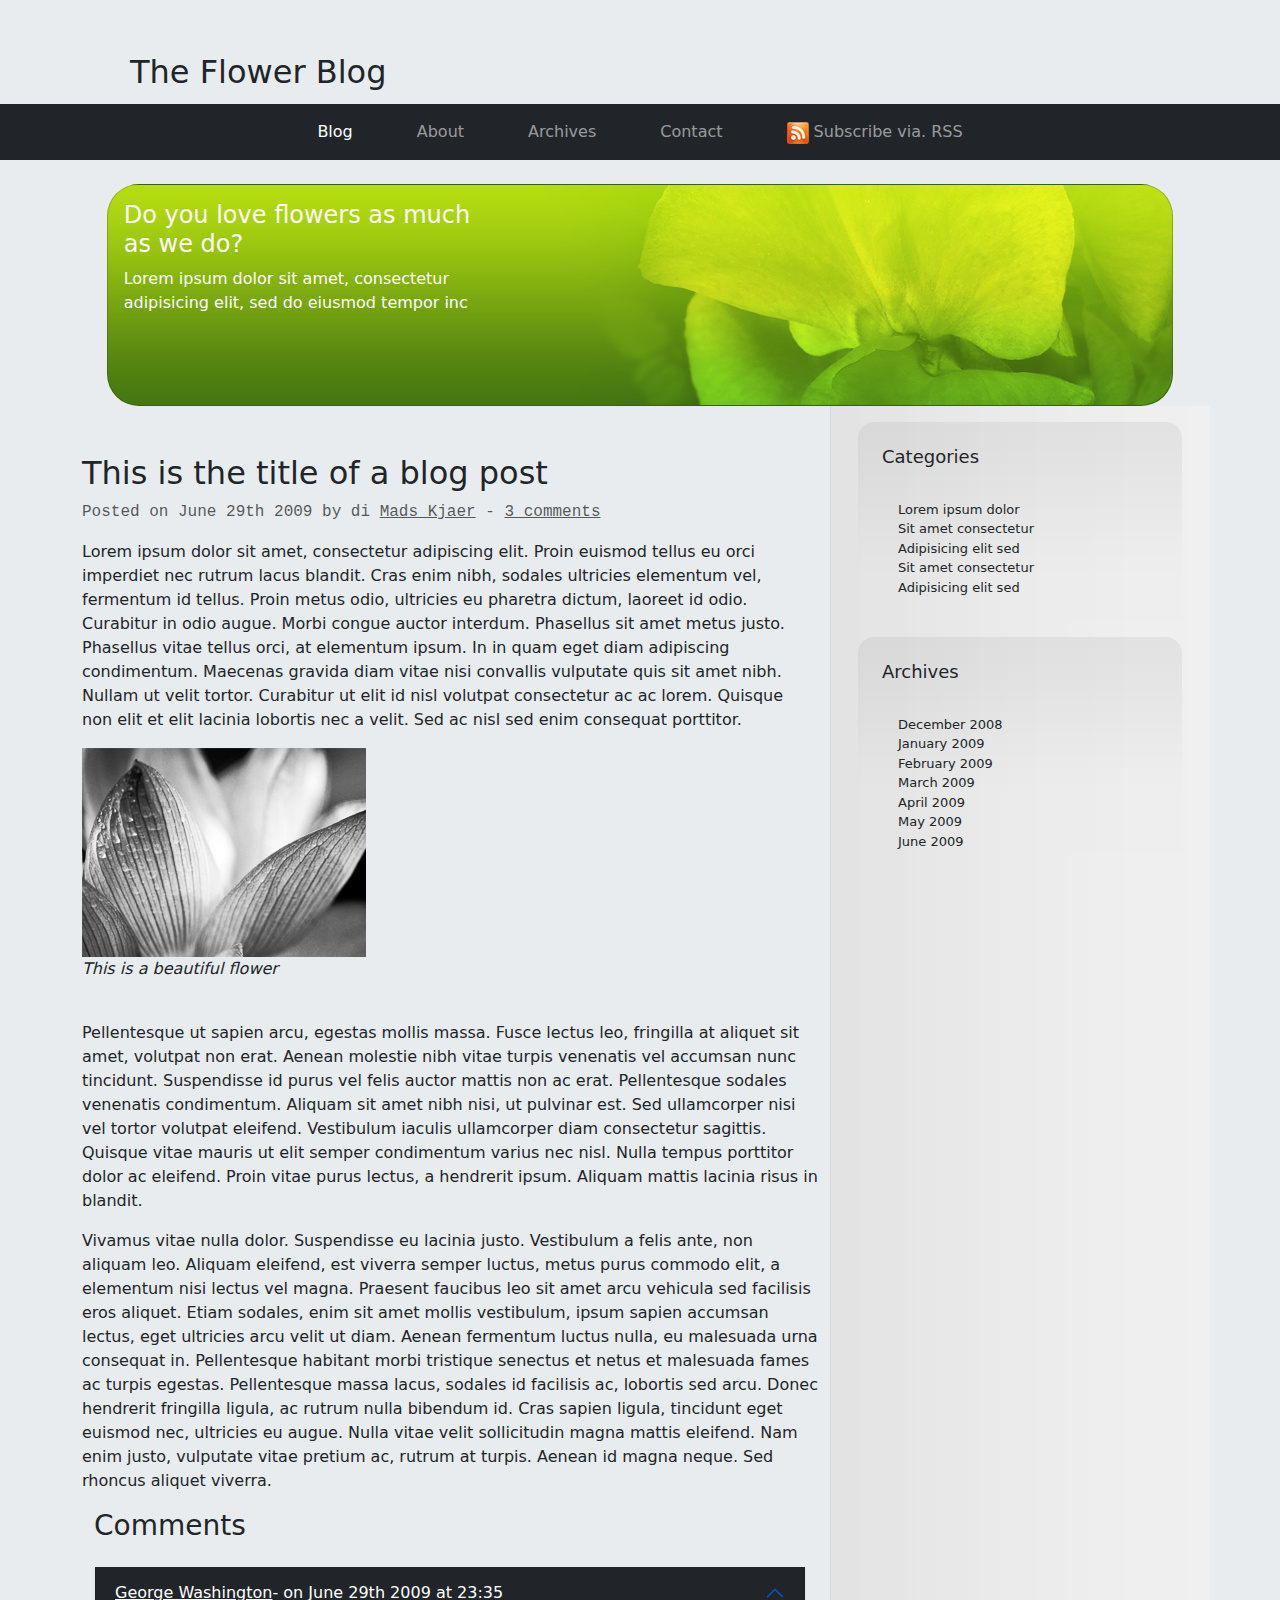
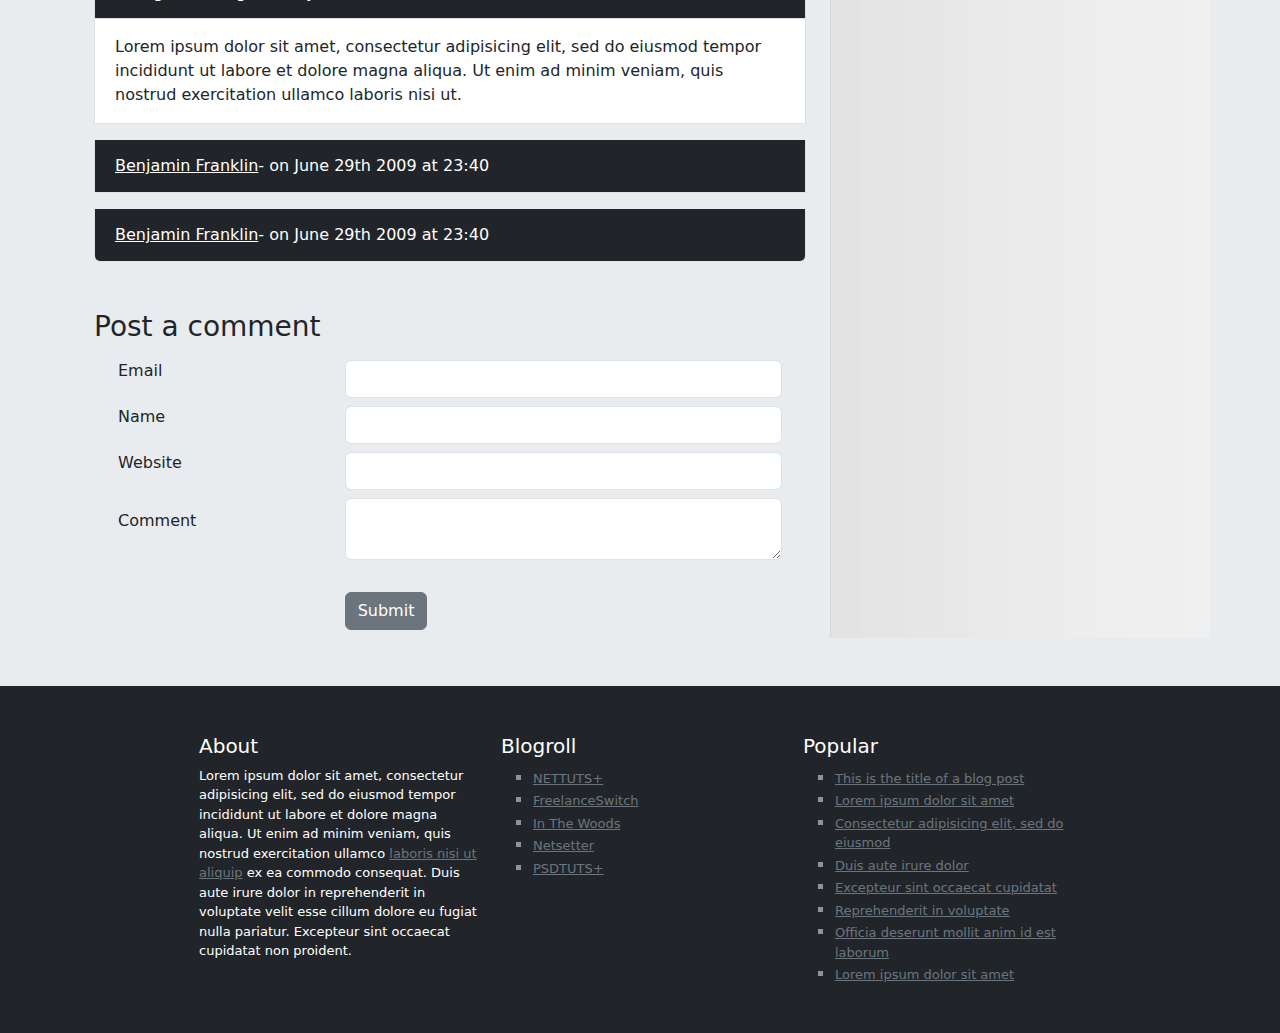
<file: index.html>
<!DOCTYPE html>
<html lang="en">
  <head>
    <meta charset="UTF-8" />
    <meta http-equiv="X-UA-Compatible" content="IE=edge" />
    <meta name="viewport" content="width=device-width, initial-scale=1.0" />
    <link
      rel="stylesheet"
      href="./bootstrap-5.3.0-alpha1-dist/css/bootstrap.min.css"
    />
    <link rel="stylesheet" href="./style.css" />
    <body></body>
    <title>Document</title>
  </head>
  <body class="bg-body-secondary">
    <div class="container-md">
      <h1 class="lh-base fs-2 mt-5 ms-5">The Flower Blog</h1>
    </div>
    <!-- ! navbar -->
    <nav class="navbar navbar-expand-lg navbar-dark bg-dark">
      <div class="container-fluid">
        <!-- <a class="navbar-brand" href="#">Navbar</a> -->
        <button
          class="navbar-toggler"
          type="button"
          data-bs-toggle="collapse"
          data-bs-target="#navbarNav"
          aria-controls="navbarNav"
          aria-expanded="false"
          aria-label="Toggle navigation"
        >
          <span class="navbar-toggler-icon"></span>
        </button>
        <div
          class="collapse navbar-collapse justify-content-center"
          id="navbarNav"
        >
          <ul class="navbar-nav gap-5">
            <li class="nav-item">
              <a class="nav-link active" aria-current="page" href="#">Blog</a>
            </li>
            <li class="nav-item">
              <a class="nav-link" href="#">About</a>
            </li>
            <li class="nav-item">
              <a class="nav-link" href="#">Archives</a>
            </li>
            <li class="nav-item">
              <a class="nav-link" href="#">Contact</a>
            </li>
            <li class="nav-item">
              <a class="nav-link" href="#">
                <span><img src="./assets/rss.png" alt="" /></span>
                Subscribe via. RSS
              </a>
            </li>
          </ul>
        </div>
      </div>
    </nav>

    <!-- !banner -->
    <div class="container mt-4 col-10">
      <div class="row justify-content-center">
        <div
          class="card flex-row rounded-5 p-0 text-white"
          style="
            background: #467612 url('./assets/intro_background.png') repeat-x;
          "
        >
          <div class="card-body d-none d-lg-block">
            <h4 class="card-title">Do you love flowers as much as we do?</h4>
            <p class="card-text">
              Lorem ipsum dolor sit amet, consectetur adipisicing elit, sed do
              eiusmod tempor inc
            </p>
          </div>
          <img
            class="rounded-5 p-0 img-fluid"
            src="./assets/intro_flower.png"
          />
        </div>
      </div>
    </div>

    <!-- ! blogPost -->
    <div class="container">
       <div class="row">
        <div class="col-md-8 col-sm-12 pt-5">
          <section>
            <article class="blogPost">
              <header>
                <h2>This is the title of a blog post</h2>
                <p class="font-monospace text-muted">
                  Posted on June 29th 2009 by di <a class="text-decoration-underline text-muted"href="#"> Mads Kjaer</a> -
                  <a href="#comments" class="text-decoration-underline text-muted">3 comments</a>
                </p>
              </header>
              <div>
                <p>
                  Lorem ipsum dolor sit amet, consectetur adipiscing elit. Proin
                  euismod tellus eu orci imperdiet nec rutrum lacus blandit.
                  Cras enim nibh, sodales ultricies elementum vel, fermentum id
                  tellus. Proin metus odio, ultricies eu pharetra dictum,
                  laoreet id odio. Curabitur in odio augue. Morbi congue auctor
                  interdum. Phasellus sit amet metus justo. Phasellus vitae
                  tellus orci, at elementum ipsum. In in quam eget diam
                  adipiscing condimentum. Maecenas gravida diam vitae nisi
                  convallis vulputate quis sit amet nibh. Nullam ut velit
                  tortor. Curabitur ut elit id nisl volutpat consectetur ac ac
                  lorem. Quisque non elit et elit lacinia lobortis nec a velit.
                  Sed ac nisl sed enim consequat porttitor.
                </p>
                <figure>
                  <img src="./assets/flower.png" alt="Flower" />
                  <figcaption><i>This is a beautiful flower</i></figcaption>
                </figure>
                <br />
                <p>
                  Pellentesque ut sapien arcu, egestas mollis massa. Fusce
                  lectus leo, fringilla at aliquet sit amet, volutpat non erat.
                  Aenean molestie nibh vitae turpis venenatis vel accumsan nunc
                  tincidunt. Suspendisse id purus vel felis auctor mattis non ac
                  erat. Pellentesque sodales venenatis condimentum. Aliquam sit
                  amet nibh nisi, ut pulvinar est. Sed ullamcorper nisi vel
                  tortor volutpat eleifend. Vestibulum iaculis ullamcorper diam
                  consectetur sagittis. Quisque vitae mauris ut elit semper
                  condimentum varius nec nisl. Nulla tempus porttitor dolor ac
                  eleifend. Proin vitae purus lectus, a hendrerit ipsum. Aliquam
                  mattis lacinia risus in blandit.
                </p>
                <p>
                  Vivamus vitae nulla dolor. Suspendisse eu lacinia justo.
                  Vestibulum a felis ante, non aliquam leo. Aliquam eleifend,
                  est viverra semper luctus, metus purus commodo elit, a
                  elementum nisi lectus vel magna. Praesent faucibus leo sit
                  amet arcu vehicula sed facilisis eros aliquet. Etiam sodales,
                  enim sit amet mollis vestibulum, ipsum sapien accumsan lectus,
                  eget ultricies arcu velit ut diam. Aenean fermentum luctus
                  nulla, eu malesuada urna consequat in. Pellentesque habitant
                  morbi tristique senectus et netus et malesuada fames ac turpis
                  egestas. Pellentesque massa lacus, sodales id facilisis ac,
                  lobortis sed arcu. Donec hendrerit fringilla ligula, ac rutrum
                  nulla bibendum id. Cras sapien ligula, tincidunt eget euismod
                  nec, ultricies eu augue. Nulla vitae velit sollicitudin magna
                  mattis eleifend. Nam enim justo, vulputate vitae pretium ac,
                  rutrum at turpis. Aenean id magna neque. Sed rhoncus aliquet
                  viverra.
                </p>
              </div>
            </article>
          </section>
              <!-- !comments -->
         <div class="accordion container" id="accordionExample">
          <div class="row">
          <h3>Comments</h3>
           </div>
            <div class="accordion-item mt-3">
          <h2 class="accordion-header" id="headingOne">
            <button
              class="accordion-button text-bg-dark"
              type="button"
              data-bs-toggle="collapse"
              data-bs-target="#collapseOne"
              aria-expanded="true"
              aria-controls="collapseOne"
            >
              <a href="#" class="text-white">George Washington </a>
                - on June 29th 2009 at 23:35
            </button>
          </h2>
          <div
            id="collapseOne"
            class="accordion-collapse collapse show"
            aria-labelledby="headingOne"
            data-bs-parent="#accordionExample"
          >
            <div class="accordion-body">
              Lorem ipsum dolor sit amet, consectetur adipisicing elit, sed do
              eiusmod tempor incididunt ut labore et dolore magna aliqua. Ut enim
              ad minim veniam, quis nostrud exercitation ullamco laboris nisi ut.
            </div>
          </div>
          </div>
          <div class="accordion-item mt-3">
          <h2 class="accordion-header" id="headingTwo">
            <button
              class="accordion-button collapsed text-bg-dark"
              type="button"
              data-bs-toggle="collapse"
              data-bs-target="#collapseTwo"
              aria-expanded="false"
              aria-controls="collapseTwo"
            >
              <a href="#" class="text-white">Benjamin Franklin</a> - on June 29th 2009 at 23:40
            </button>
          </h2>
          <div
            id="collapseTwo"
            class="accordion-collapse collapse"
            aria-labelledby="headingTwo"
            data-bs-parent="#accordionExample"
          >
            <div class="accordion-body">
              Lorem ipsum dolor sit amet, consectetur adipisicing elit, sed do
              eiusmod tempor incididunt ut labore et dolore magna aliqua. Ut enim
              ad minim veniam, quis nostrud exercitation ullamco laboris nisi ut.
            </div>
          </div>
         </div>
         <div class="accordion-item mt-3">
          <h2 class="accordion-header" id="headingThree">
            <button
              class="accordion-button collapsed text-bg-dark"
              type="button"
              data-bs-toggle="collapse"
              data-bs-target="#collapseThree"
              aria-expanded="false"
              aria-controls="collapseThree"
            >
              <a href="#" class="text-white"> Benjamin Franklin</a> - on June 29th 2009 at 23:40
            </button>
          </h2>
          <div
            id="collapseThree"
            class="accordion-collapse collapse"
            aria-labelledby="headingThree"
            data-bs-parent="#accordionExample"
          >
            <div class="accordion-body">
              Lorem ipsum dolor sit amet, consectetur adipisicing elit, sed do
              eiusmod tempor incididunt ut labore et dolore magna aliqua. Ut enim
              ad minim veniam, quis nostrud exercitation ullamco laboris nisi ut.
            </div>
          </div>
         </div>
          </div>
         <div class="container mt-5">
          <div class="row">
          <h3>Post a comment</h3>
          </div>
          <div class="container-fluid">
          <form class="container-fluid">
            <div class="row g-3 align-items-center">
              <div class="col-4">
                <label for="exampleInputEmail1" class="form-label">Email</label>
              </div>
              <div class="col-8">
                <input
                  type="email"
                  class="form-control mt-2"
                  id="exampleInputEmail1"
                  aria-describedby="emailHelp"
                />
              </div>
            </div>
            <div class="row g-3 align-items-center">
              <div class="col-4">
                <label for="exampleInputEmail1" class="form-label">Name</label>
              </div>
              <div class="col-8">
                <input
                  type="text"
                  class="form-control mt-2"
                  id="exampleInputEmail1"
                  aria-describedby="emailHelp"
                />
              </div>
            </div>
            <div class="row g-3 align-items-center">
              <div class="col-4 ">
                <label for="exampleInputEmail1" class="form-label">Website</label>
              </div>
              <div class="col-8 ">
                <input
                  type="text"
                  class="form-control mt-2"
                  id="exampleInputEmail1"
                  aria-describedby="emailHelp"
                />
              </div>
            </div>
            <div class="row g-3 align-items-center">
              <div class="col-4">
                <label for="exampleInputEmail1" class="form-label">Comment</label>
              </div>
              <div class="col-8">
                <textarea
                  class="form-control mt-2"
                  aria-label="With textarea"
                ></textarea>
              </div>
            </div>
            <div class="row g-3 align-items-center">
              <div class="col-4">
                
              </div>
              <div class="col-8 mt-5">
                  <button type="submit" class="btn btn-secondary mb-2">
                      Submit
                    </button>
            </div>
          
          </form>
         </div>
         </div>
          </div>

         <!-- ! side  -->
          
          </div>
          <div
          class="col-sm-12 col-md-4"
          style="background: url('./assets/sidebar_background.png')"
          >
          <section
            class="m-3 p-3 pb-0 rounded-top-4"
            style="
              background: url('./assets/sidebar_section_background.png')
                repeat-x;
            "
          >
            <h3 class="m-2" style="font-size: 18px">Categories</h3>
            <div class="list-group-flush p-4 p-0">
              <a
              class=" list-group-item text-decoration-none"
                href="#"
                style="font-size: 13px"
                >Lorem ipsum dolor</a
              >
              <a
                href="#"
                class="list-group-item  text-decoration-none"
                style="font-size: 13px"
                >Sit amet consectetur</a
              >
              <a
                href="#"
                class="list-group-item text-decoration-none"
                style="font-size: 13px"
                >Adipisicing elit sed</a
              >
              <a
                href="#"
                class="list-group-item text-decoration-none"
                style="font-size: 13px"
                >Sit amet consectetur</a
              >
              <a
                href="#"
                class="list-group-item text-decoration-none"
                style="font-size: 13px"
                >Adipisicing elit sed</a
              >
            </div>
          </section>
          <section
            class="m-3 p-3 pb-0 rounded-top-4"
            style="
              background: url('./assets/sidebar_section_background.png')
                repeat-x;
            "
          >
            <h3 class="m-2" style="font-size: 18px">Archives</h3>
            <div class="list-group-flush p-4 p-0">
              <a
                href="#"
                class="text-decoration-none list-group-item"
                style="font-size: 13px"
                >December 2008</a
              >
              <a
                href="#"
                class="list-group-item text-decoration-none"
                style="font-size: 13px"
                >January 2009</a
              >
              <a
                href="#"
                class="list-group-item text-decoration-none"
                style="font-size: 13px"
                >February 2009</a
              >
              <a
                href="#"
                class="list-group-item text-decoration-none"
                style="font-size: 13px"
                >March 2009</a
              >
              <a
                href="#"
                class="list-group-item text-decoration-none"
                style="font-size: 13px"
                >April 2009</a
              >
              <a
                href="#"
                class="list-group-item text-decoration-none"
                style="font-size: 13px"
                >May 2009</a
              >
              <a
                href="#"
                class="list-group-item text-decoration-none"
                style="font-size: 13px"
                >June 2009</a
              >
            </section>
            </div>
            </div>
            
            </div>
            <!-- ! footer -->
            <div>
                <div class="container-fluid bg-dark p-5 mt-5" style="color:#fff;">
                    <div class="row justify-content-center">
                        <div class="col-md-3">
                            <h3 class="fs-5">
                         About
                            </h3>
                            <p class="" style="font-size: 13px;">
                    Lorem ipsum dolor sit amet, consectetur adipisicing elit, sed do eiusmod tempor
                    incididunt ut labore et dolore magna aliqua. Ut enim ad minim veniam, quis nostrud
                    exercitation ullamco <a href="#" class="text-secondary text-decoration-underline">laboris nisi ut aliquip</a> ex ea commodo consequat.
                    Duis aute irure dolor in reprehenderit in voluptate velit esse cillum dolore eu
                    fugiat nulla pariatur. Excepteur sint occaecat cupidatat non proident.</p>
                    </div>
                    <div class="col-md-3 ">
                        <h3 class="fs-5">
                        Blogroll</h3>
                    <div class="list-group-flush">
                    <ul style="list-style-type: square;" class=" text-white-50 mb-0">
                        <li>
                    <a
                  href="#"
                  class="text-decoration-underline  list-group-item text-secondary"
                  style="font-size: 13px"
                  >NETTUTS+</a
                    >
                </li>
                <li>
                <a
                  href="#"
                  class="list-group-item text-decoration-underline text-secondary"
                  style="font-size: 13px"
                  >FreelanceSwitch</a
                >
            </li>
            <li>
                <a
                  href="#"
                  class="list-group-item text-decoration-underline text-secondary"
                  style="font-size: 13px"
                  >In The Woods</a
                >
            </li>
            <li>
                <a
                  href="#"
                  class="list-group-item text-decoration-underline text-secondary"
                  style="font-size: 13px"
                  >Netsetter</a
                >
            </li>
            <li>
                <a
                  href="#"
                  class="list-group-item text-decoration-underline text-secondary"
                  style="font-size: 13px"
                  >PSDTUTS+</a
                >
                </ul>
            </li>
              </div>
        
           </div class='row'>
           <div class="col-md-3">
                    <h3 class="fs-5">
                        Popular</h3>
                    <ul style="list-style-type: square;" class=" text-white-50 mb-0">
                        <li>
                    <a href="#"  class="list-group-item text-decoration-underline text-secondary"
                        style="font-size: 13px">This is the title of a blog post</a>
                    </li>
                    <li>
                    <a href="#" class="list-group-item text-decoration-underline text-secondary"
                  style="font-size: 13px">Lorem ipsum dolor sit amet</a>
                </li>
                <li>
                    <a href="#" class="list-group-item text-decoration-underline text-secondary"
                  style="font-size: 13px">Consectetur adipisicing elit, sed do eiusmod</a>
                </li>
                <li>
                    <a href="#" class="list-group-item text-decoration-underline text-secondary"
                  style="font-size: 13px">Duis aute irure dolor</a>
                </li>
                <li>
                    <a href="#" class="list-group-item text-decoration-underline text-secondary"
                  style="font-size: 13px">Excepteur sint occaecat cupidatat</a>
                </li>
                <li>
                    <a href="#" class="list-group-item text-decoration-underline text-secondary"
                  style="font-size: 13px">Reprehenderit in voluptate</a>
                </li>
                <li>
                    <a href="#" class="list-group-item text-decoration-underline text-secondary"
                  style="font-size: 13px">Officia deserunt mollit anim id est laborum</a>
                </li>
                <li>
                    <a href="#" class="list-group-item text-decoration-underline text-secondary"
                  style="font-size: 13px">Lorem ipsum dolor sit amet</a>
                </li>
                 </ul>
                    </div>
        
                    </div>
                          </div>
            </div>
          

            </div>
          </div>
         
        </div>

     
  
    <script src="./bootstrap-5.3.0-alpha1-dist/js/bootstrap.min.js"></script>
  </body>
</html>
</file>
<file: style.css>
.text-decoration-underline:hover
{
    text-decoration: none !important;
    color: #fff !important;
}
.text-decoration-none:hover{
    text-decoration: underline !important;
}
</file>
